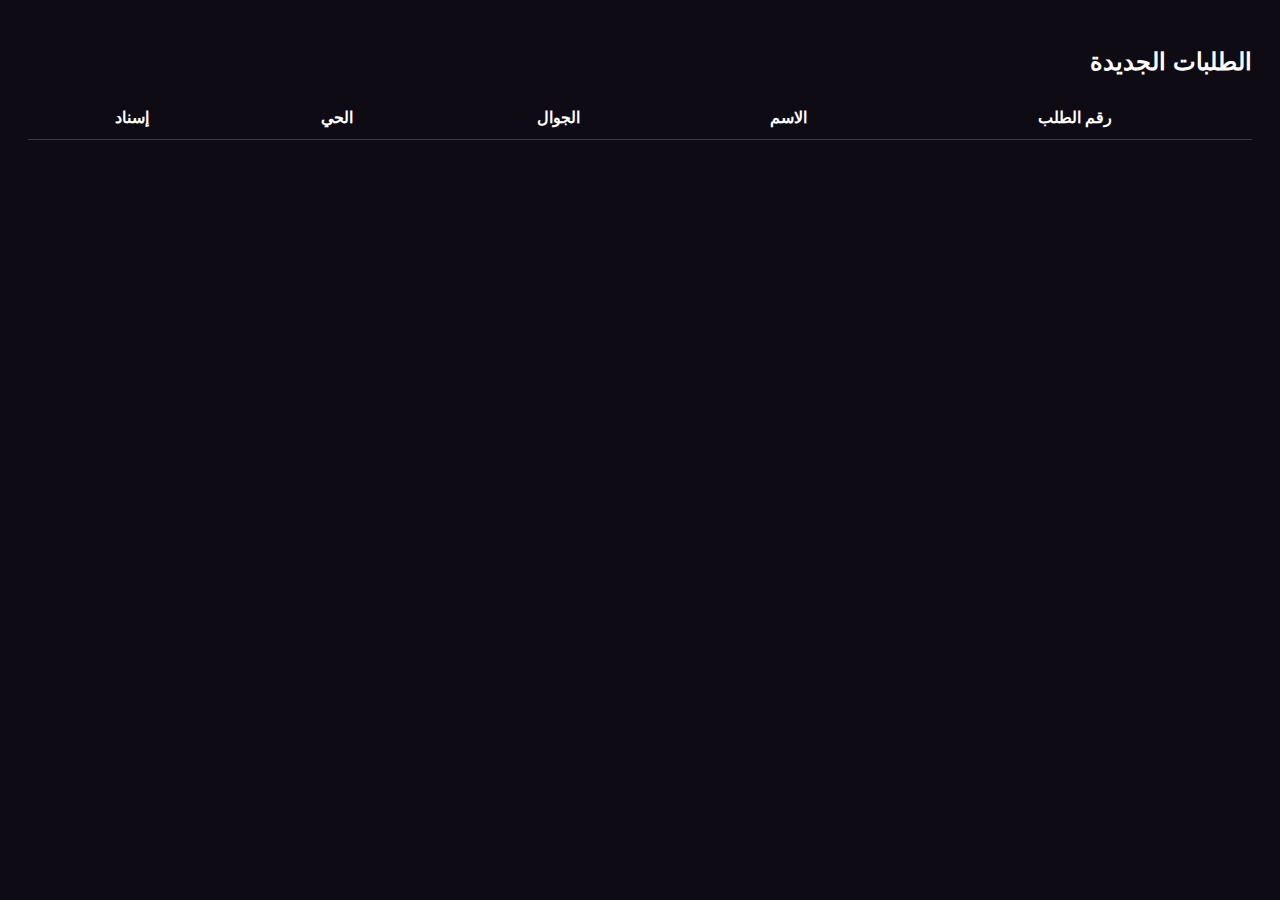
<file: staff.html>
<!doctype html>
<html lang="ar" dir="rtl">
<head>
<meta charset="utf-8">
<title>لوحة الموظف | جمعية رفاه</title>

<style>
body{
  font-family:Tajawal, sans-serif;
  background:#0e0b14;
  color:#fff;
  padding:20px;
}
table{
  width:100%;
  border-collapse:collapse;
  margin-top:20px;
}
th,td{
  padding:12px;
  border-bottom:1px solid rgba(255,255,255,.2);
  text-align:center;
}
button{
  padding:6px 14px;
  border-radius:20px;
  border:none;
  cursor:pointer;
  background:#b88fcf;
  color:#000;
}
select{
  padding:6px;
  border-radius:10px;
}
</style>
</head>

<body>

<h2>الطلبات الجديدة</h2>

<table id="reqTable">
  <thead>
    <tr>
      <th>رقم الطلب</th>
      <th>الاسم</th>
      <th>الجوال</th>
      <th>الحي</th>
      <th>إسناد</th>
    </tr>
  </thead>
  <tbody></tbody>
</table>

<script>
function loadRequests(){
  google.script.run.withSuccessHandler(render).getNewRequests();
}

function render(data){
  const tbody = document.querySelector("#reqTable tbody");
  tbody.innerHTML = "";

  data.forEach(r=>{
    const tr = document.createElement("tr");
    tr.innerHTML = `
      <td>${r.id}</td>
      <td>${r.name}</td>
      <td>${r.phone}</td>
      <td>${r.area}</td>
      <td>
        <select id="agent-${r.id}">
          <option value="">اختر مندوب</option>
          <option value="مندوب 1">مندوب 1</option>
          <option value="مندوب 2">مندوب 2</option>
        </select>
        <button onclick="assign('${r.id}')">إسناد</button>
      </td>
    `;
    tbody.appendChild(tr);
  });
}

function assign(id){
  const agent = document.getElementById("agent-"+id).value;
  if(!agent){
    alert("اختر مندوب أولًا");
    return;
  }

  google.script.run.withSuccessHandler(()=>{
    alert("تم إسناد الطلب");
    loadRequests();
  }).assignRequest(id, agent);
}

loadRequests();
</script>

</body>
</html>
</file>
